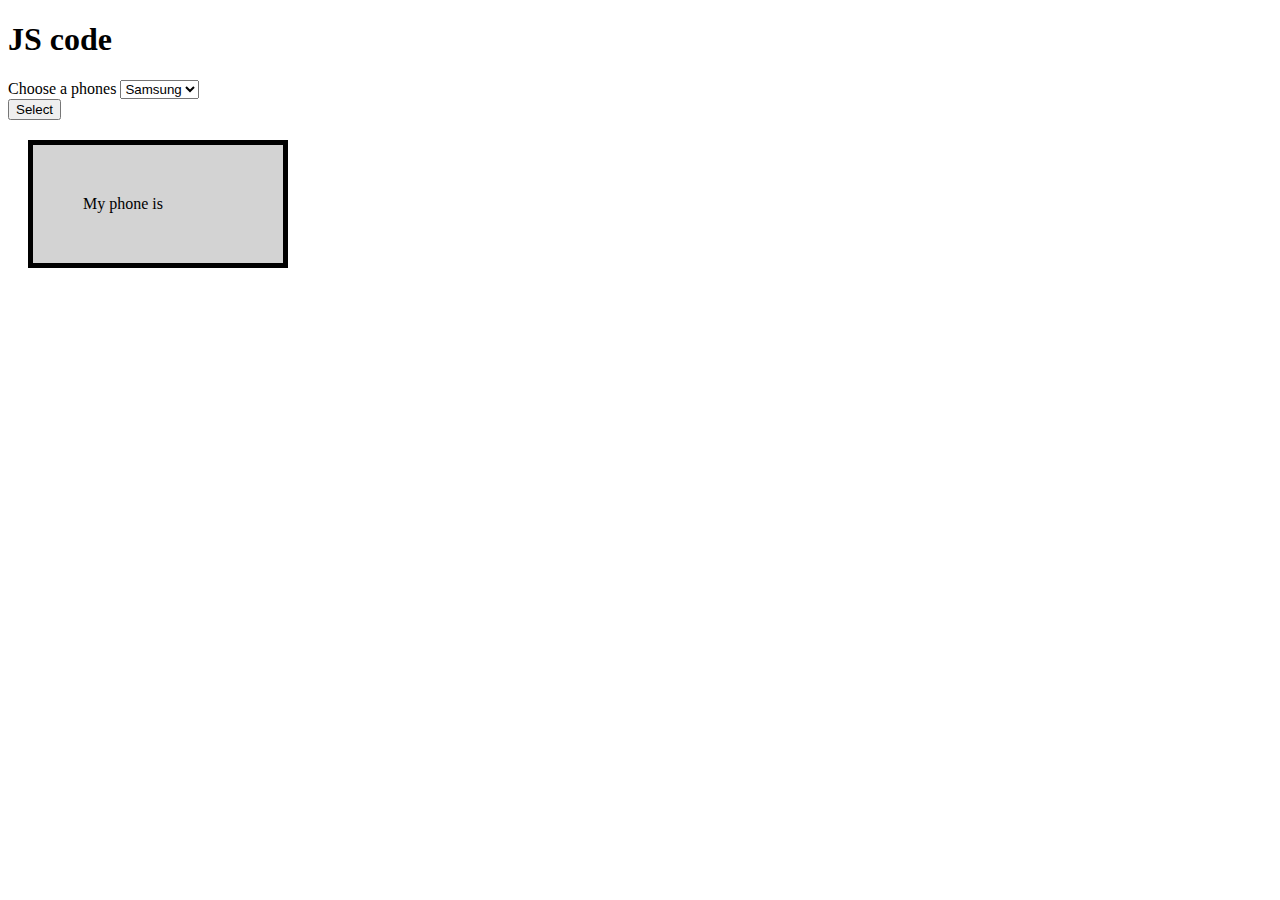
<file: index.html>
<!DOCTYPE html>
<html>
    <head>
        <link rel="stylesheet" type="text/css" href="./CSS/HomeworkCSS1.css">
        <script src="./JS/Homework1.js"></script>
    </head>
    <body>
        <h1>JS code</h1>

        <form>
            <label for="cars">Choose a phone</label>s
            <select name="mobile" id="mobile">
              <option value="Samsung">Samsung</option>
              <option value="iPhone">Iphone</option>
              <option value="Nokia">Nokia</option>
              <option value="Xiaomi">Xiaomi</option>
            </select>
        </form>

        <button onclick="getValue()">Select</button>

        <div id="name">My phone is </div>

        

    </body>
</html>
</file>
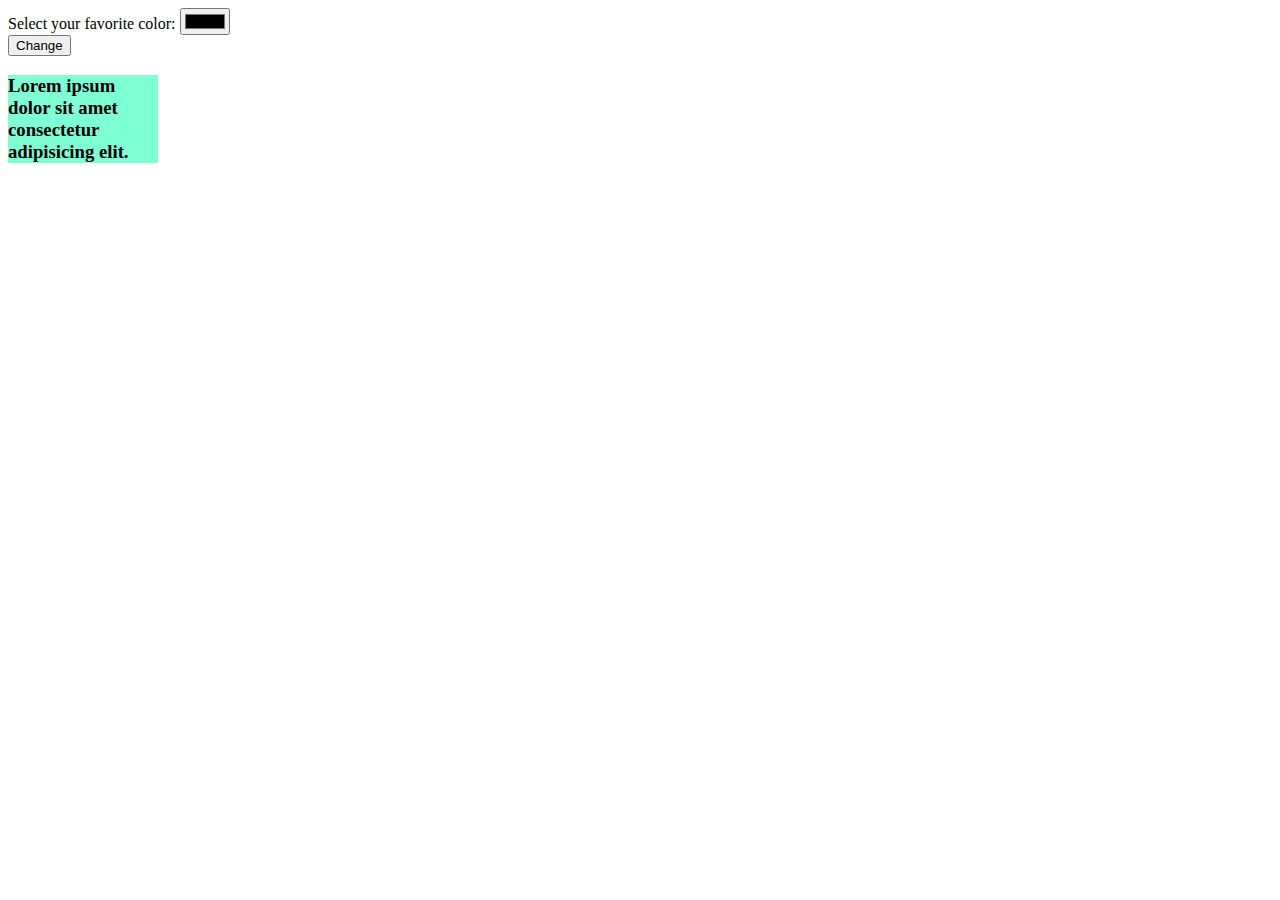
<file: index1.html>
<!DOCTYPE html>
<html>
    <head>
        <link rel="stylesheet" href="./CSS/HomeworkCSS2.css">
        <script src="./JS/Homework2.js"></script>
    </head>
    <body>
        <form>
            <label for="favcolor">Select your favorite color:</label>
            <input type="color" id="favcolor" name="favcolor">
        </form>
        
        <button onclick="changeColor()">Change</button>

        <div  id="paragraph">
            <h3>
                <p>Lorem ipsum dolor sit amet consectetur adipisicing elit.</p>
            </h3>
        </div>
        
    </body>
</html>
</file>
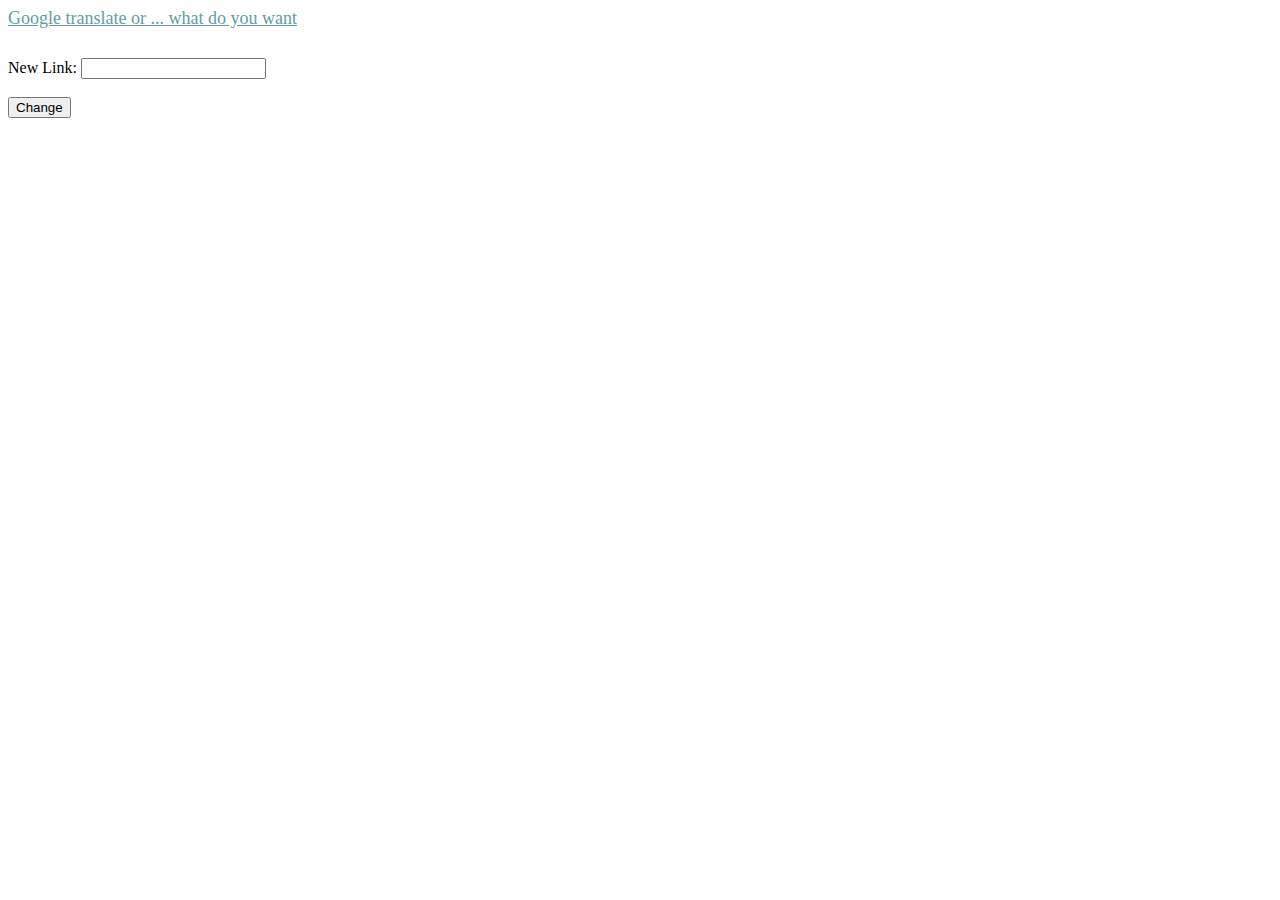
<file: index2.html>
<!DOCTYPE html>
<html>
    <head>
        <link rel="stylesheet" href="./CSS/HomeworkCSS3.css">
        
    </head>
    <body>
        <div>
            <a id="changeLink" href="https://translate.google.com/">Google translate or ... what do you want</a>
        </div>

        <form>
            <label for="ourNewLink">New Link:</label>
            <input type="text" id="ourNewLink" name="newlink"><br><br>
          </form>

        <button onclick="getLink()">Change</button>

        <script src="./JS/Homework3.js"></script>

    </body>
</html>
</file>
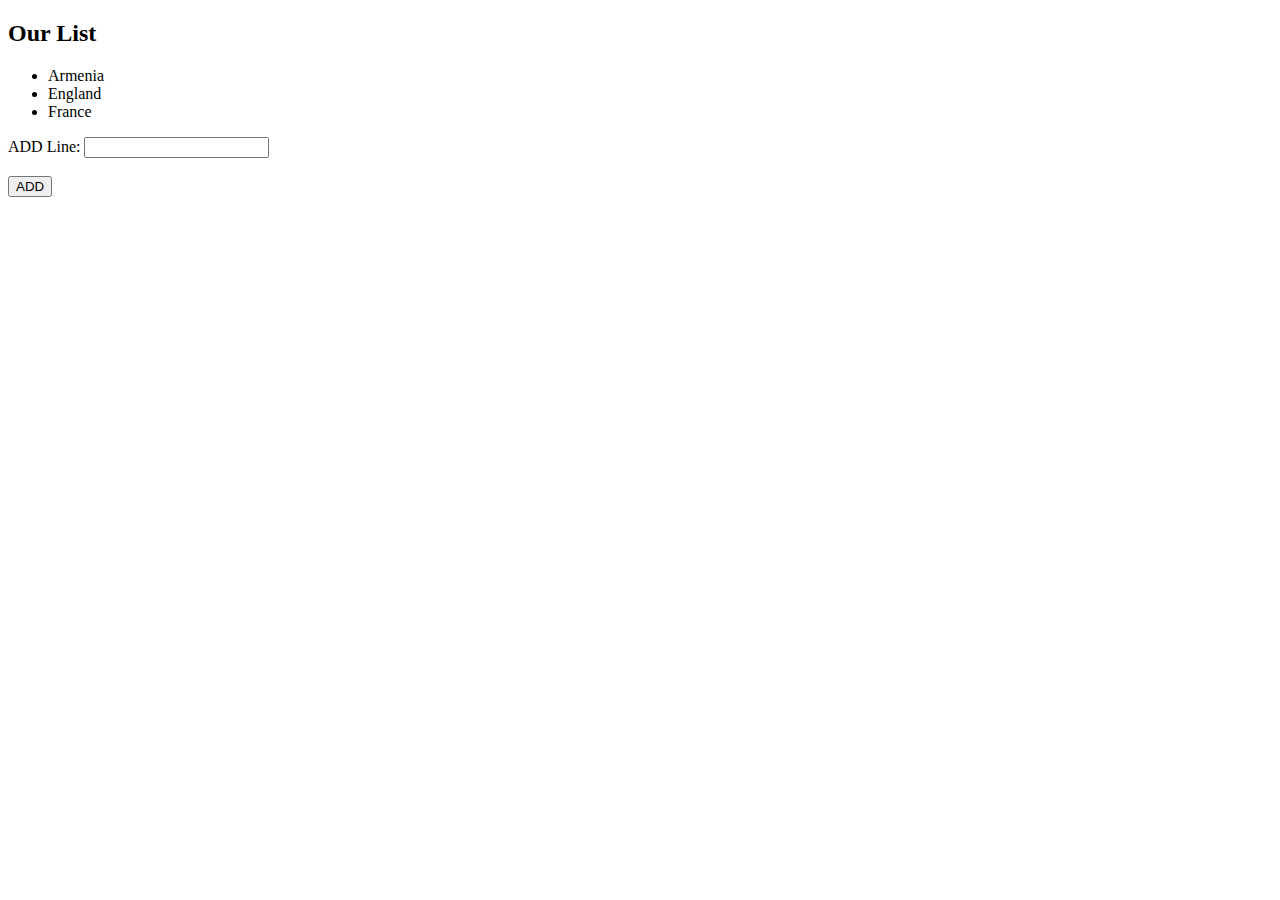
<file: index3.html>
<!DOCTYPE html>
<html>
    <head>
        
    </head>
    <body>
        <div>
            <h2>Our List</h2>
        </div>
        <div>
            <ul id="Country">
                <li>Armenia</li>
                <li>England</li>
                <li>France</li>
            </ul>
        </div>
        <form>
            <label for="Line">ADD Line:</label>
            <input type="text" id="newLine" name="newLine"><br><br>
        </form>

        <button onclick="addLine()">ADD</button>

        <script src="./JS/Homework4.js"></script>
    </body>
</html>
</file>
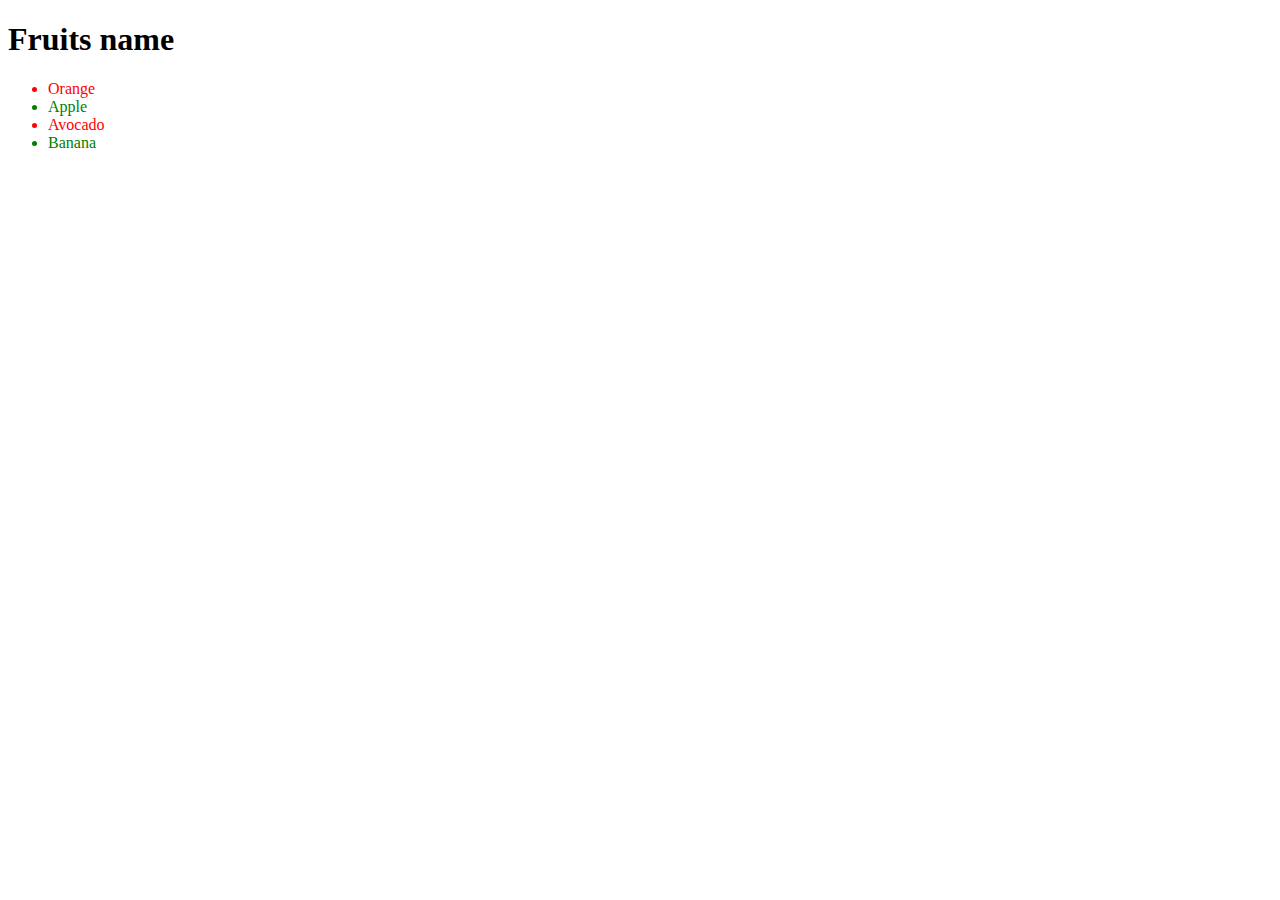
<file: index4.html>
<!DOCTYPE html>
<html>
    <head>
        <script src="./JS/Homework5.js"></script>
    </head>
    <body>
        <div>
            <h1>Fruits name</h1>
        </div>
        <div>
            <ul onload="changeColor";>
                <li>Orange</li>
                <li>Apple</li>
                <li>Avocado</li>
                <li>Banana</li>
              </ul>
        </div>

        <script src="./JS/Homework5.js"></script>
    </body>
</html>
</file>
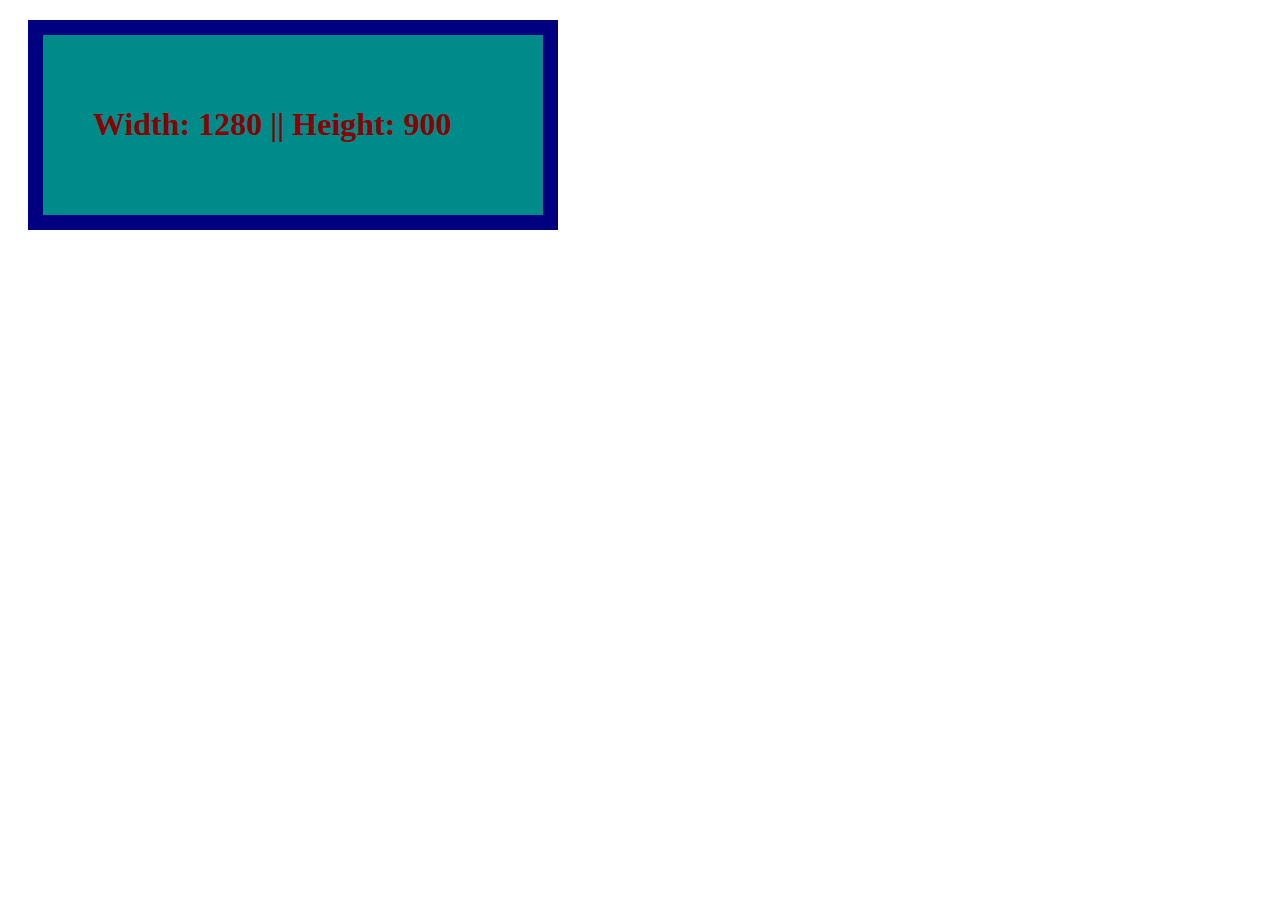
<file: index5.html>
<!DOCTYPE html>
<html>
    <head>
        <link rel="stylesheet" href="./CSS/HomeworkCSS6.css">
        <script src="./JS/Homework6.js"></script>
    </head>
    <body  onload="getSize()" onresize="getSize()";>
        <div id="size">
            
        </div>
    </body>
</html>
</file>
<file: CSS/HomeworkCSS1.css>
#name {
    background-color: lightgrey;
    width: 150px;
    border: 5px solid black;
    padding: 50px;
    margin: 20px;
  }
</file>
<file: CSS/HomeworkCSS2.css>
#paragraph {
    width: 150px;
    background-color: aquamarine;
}
</file>
<file: CSS/HomeworkCSS3.css>
div {
    height: 50px;
}

div a {
    font-size: large;
    color: cadetblue;
}
</file>
<file: CSS/HomeworkCSS6.css>
#size {
    background-color: darkcyan;
    color: darkred;
    font-family: Cambria, Cochin, Georgia, Times, 'Times New Roman', serif;
    width: 400px;
    border: 15px solid navy;
    padding: 50px;
    margin: 20px;
}
</file>
